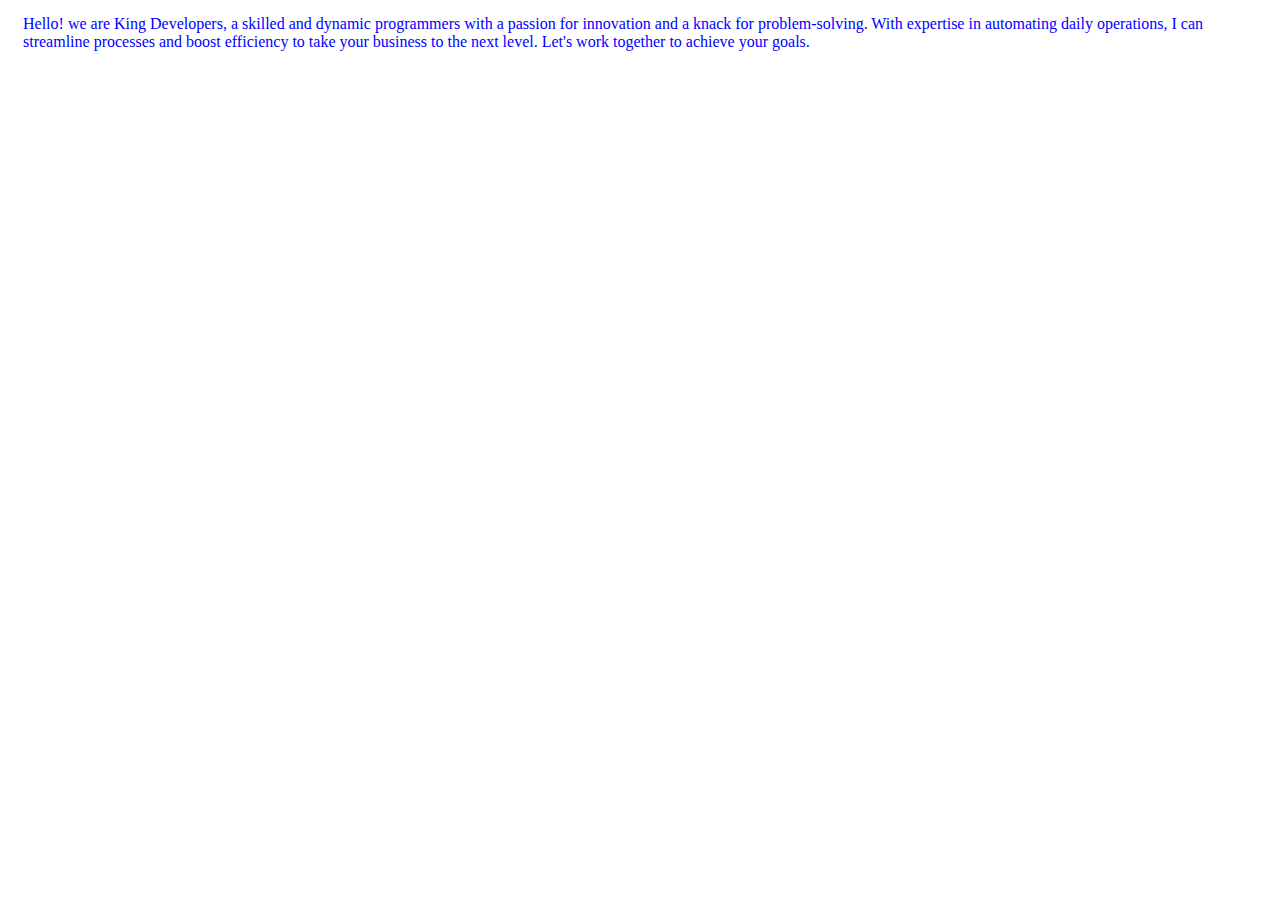
<file: assets/about.html>
<!DOCTYPE html>
<html lang="en">
<head>
    <meta charset="UTF-8">
    <meta name="viewport" content="width=device-width, initial-scale=1.0">
    <title>Document</title><link rel="stylesheet" href="./about.css">
</head>
<body>
    <div class="problem">
    Hello! we are King Developers, 
    a skilled and dynamic programmers with a passion for innovation and a knack for problem-solving.
     With expertise in automating daily operations, I can streamline processes and boost efficiency to take your business to the next level.
      Let's work together to achieve your goals.
    </div>
</body>
</html>
</file>
<file: assets/about.css>
.problem{
    color:blue;
  padding-left: 15px;
  margin-top: 15px;
  }
</file>
